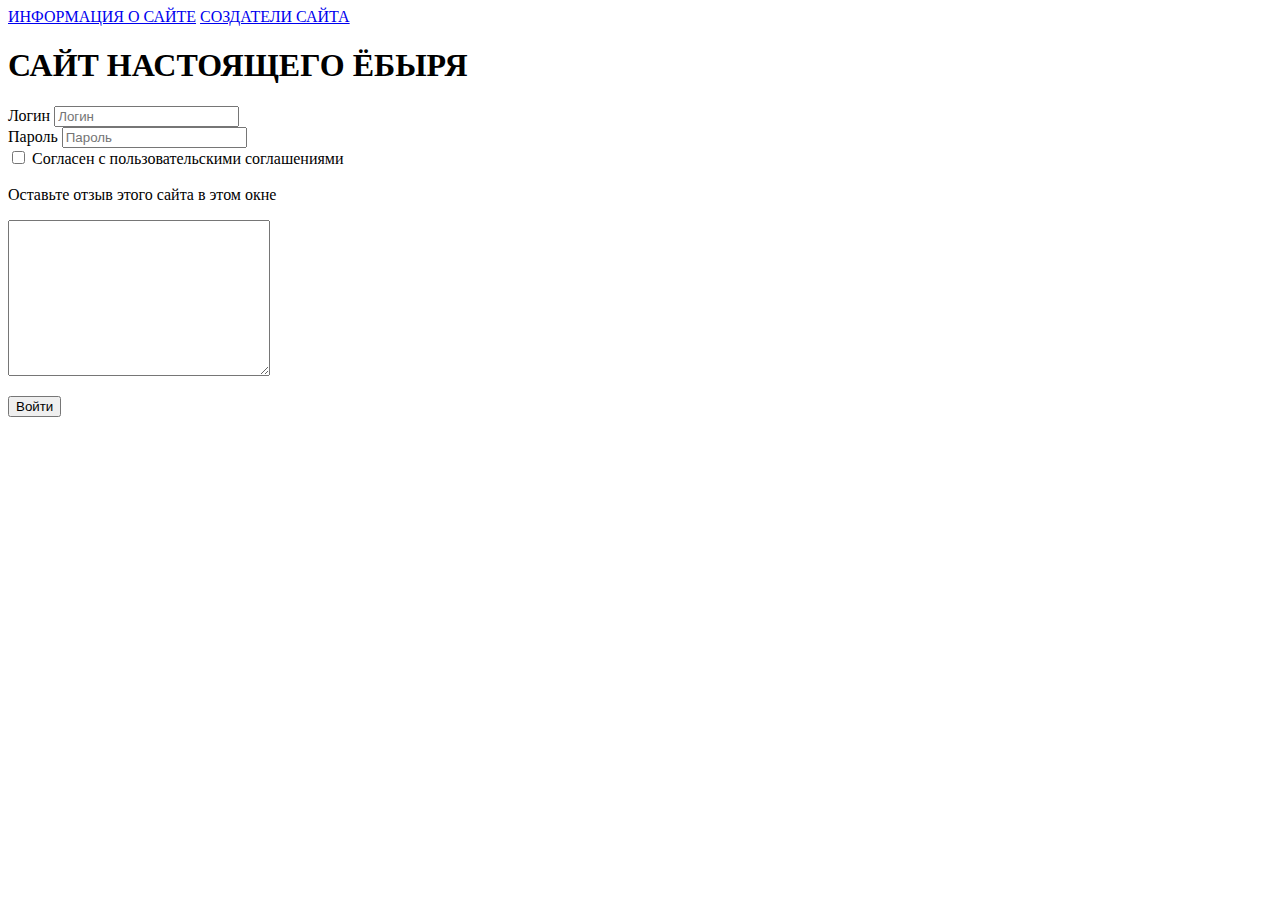
<file: page_1.html>
<!DOCTYPE html>
<html lang="en">
<head>

    <meta charset="UTF-8">
    <meta name="viewport" content="width=device-width, initial-scale=1.0">
    <title>САЙТ НАСТОЯЩЕГО ЁБЫРЯ</title>
    <nav class="navbar navbar-expand-lg navbar-light bg-light">
        <span>
            <a class="nav-link" href="page_2.html">ИНФОРМАЦИЯ О САЙТЕ</a>
            <a class="nav-link" href="page_3.html">СОЗДАТЕЛИ САЙТА</a>
        </span>
    </nav>
    <link href="https://cdn.jsdelivr.net/npm/bootstrap@5.3.0/dist/css/bootstrap.min.css" rel="stylesheet" integrity="sha384-9ndCyUaIbzAi2FUVXJi0CjmCapSmO7SnpJef0486qhLnuZ2cdeRhO02iuK6FUUVM" crossorigin="anonymous">
</head>
<body>
    <h1>САЙТ НАСТОЯЩЕГО ЁБЫРЯ</h1>
    <form action="">
        <div>
            <label for="textfield">Логин</label>
            <input class="form-control" placeholder="Логин" type="text" id="textfield"><br>
        </div>
        <div>
            <label for="passfield">Пароль</label>
            <input class="form-control" placeholder="Пароль" type="password" id="passfield"><br>
        </div>
        <div class="form-check form-switch">
            <input class="form-check-input" type="checkbox" role="switch" id="flexSwitchCheckChecked">
            <label class="form-check-label" for="flexSwitchCheckChecked">Согласен с пользовательскими соглашениями</label>
        </div><br>
        <label class="your_problem">Оставьте отзыв этого сайта в этом окне</label>
        <p> <textarea name="comment" id="your_problem" cols="30" rows="10"></textarea></p>
    </form>
    <button type="button" class="btn btn-success">Войти</button><br>
</body>
</html>
</file>
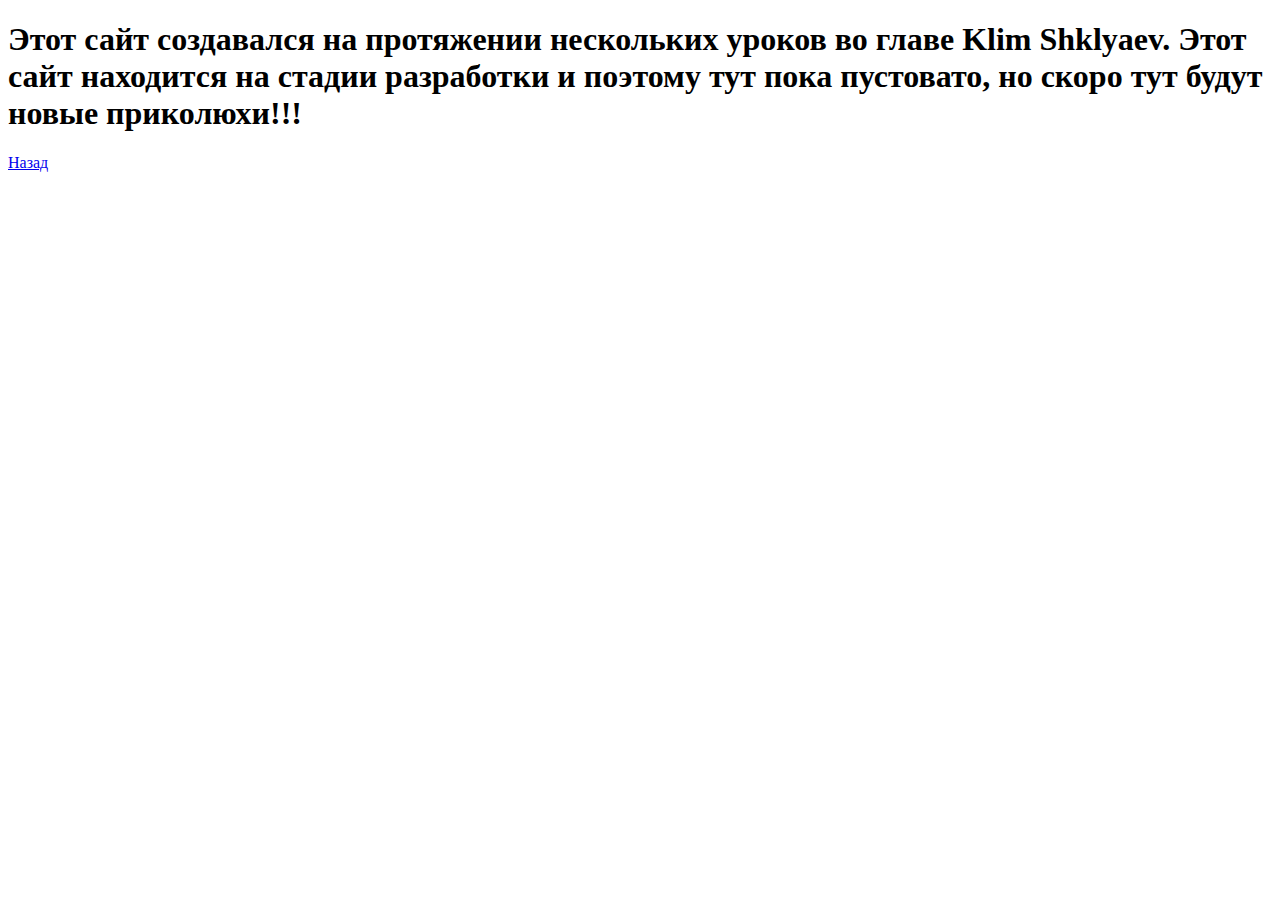
<file: page_2.html>
<!DOCTYPE html>
<html lang="en">
<head>
    <meta charset="UTF-8">
    <meta name="viewport" content="width=device-width, initial-scale=1.0">
    <title></title>
</head>
<body>
    <h1>
        Этот сайт создавался на протяжении нескольких уроков во главе Klim Shklyaev. Этот сайт находится на стадии разработки и поэтому тут пока пустовато, но скоро тут будут новые приколюхи!!!
    </h1>
    <a href="page_1.html">Назад</a>
    
</body>
</html>
</file>
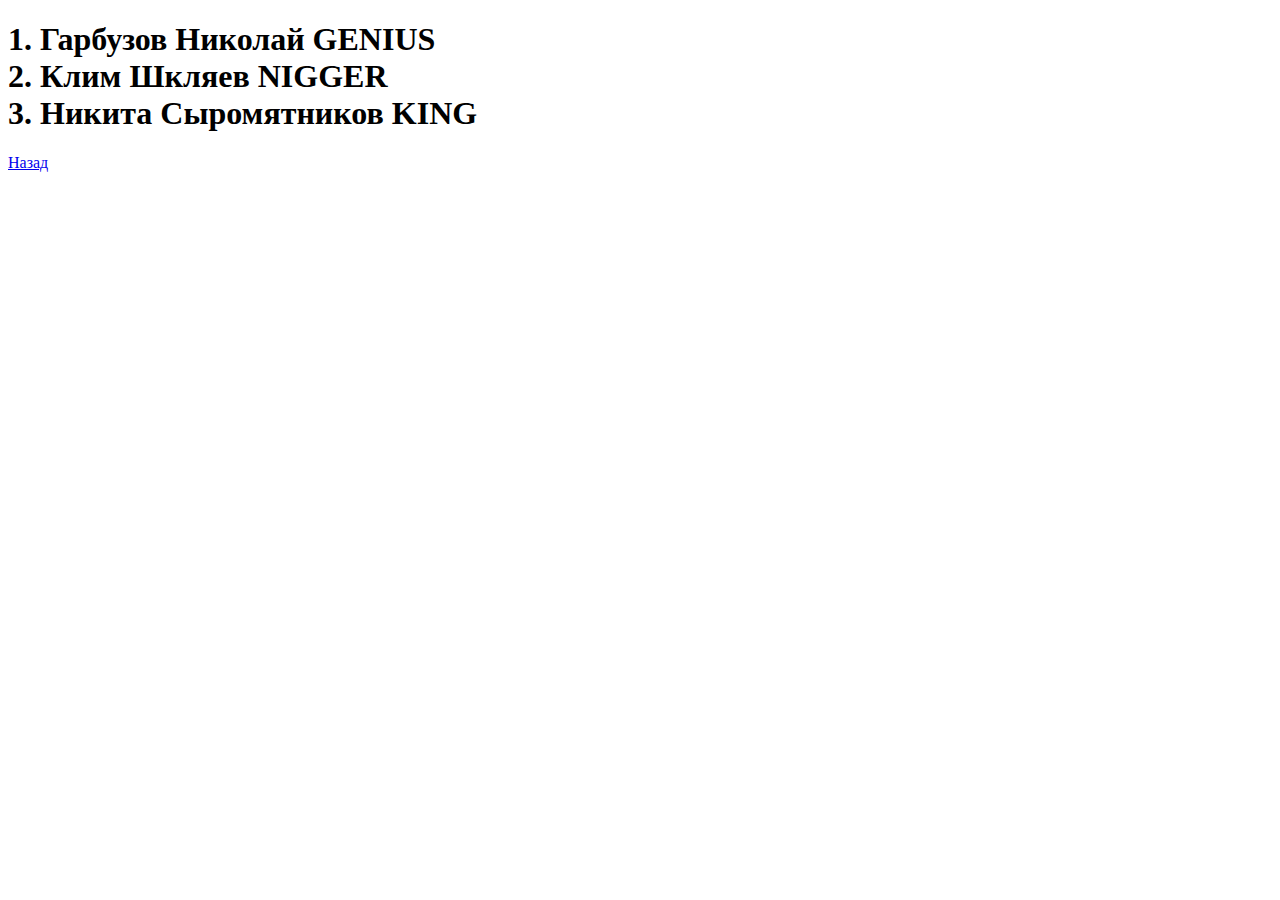
<file: page_3.html>
<!DOCTYPE html>
<html lang="en">
<head>
    <meta charset="UTF-8">
    <meta name="viewport" content="width=device-width, initial-scale=1.0">
    <title>Document</title>
</head>
<body>
    <h1>
        1. Гарбузов Николай GENIUS<br>
        2. Клим Шкляев NIGGER<br>
        3. Никита Сыромятников KING
    </h1>
    <a href="page_1.html">Назад</a>
    
</body>
</html>
</file>
